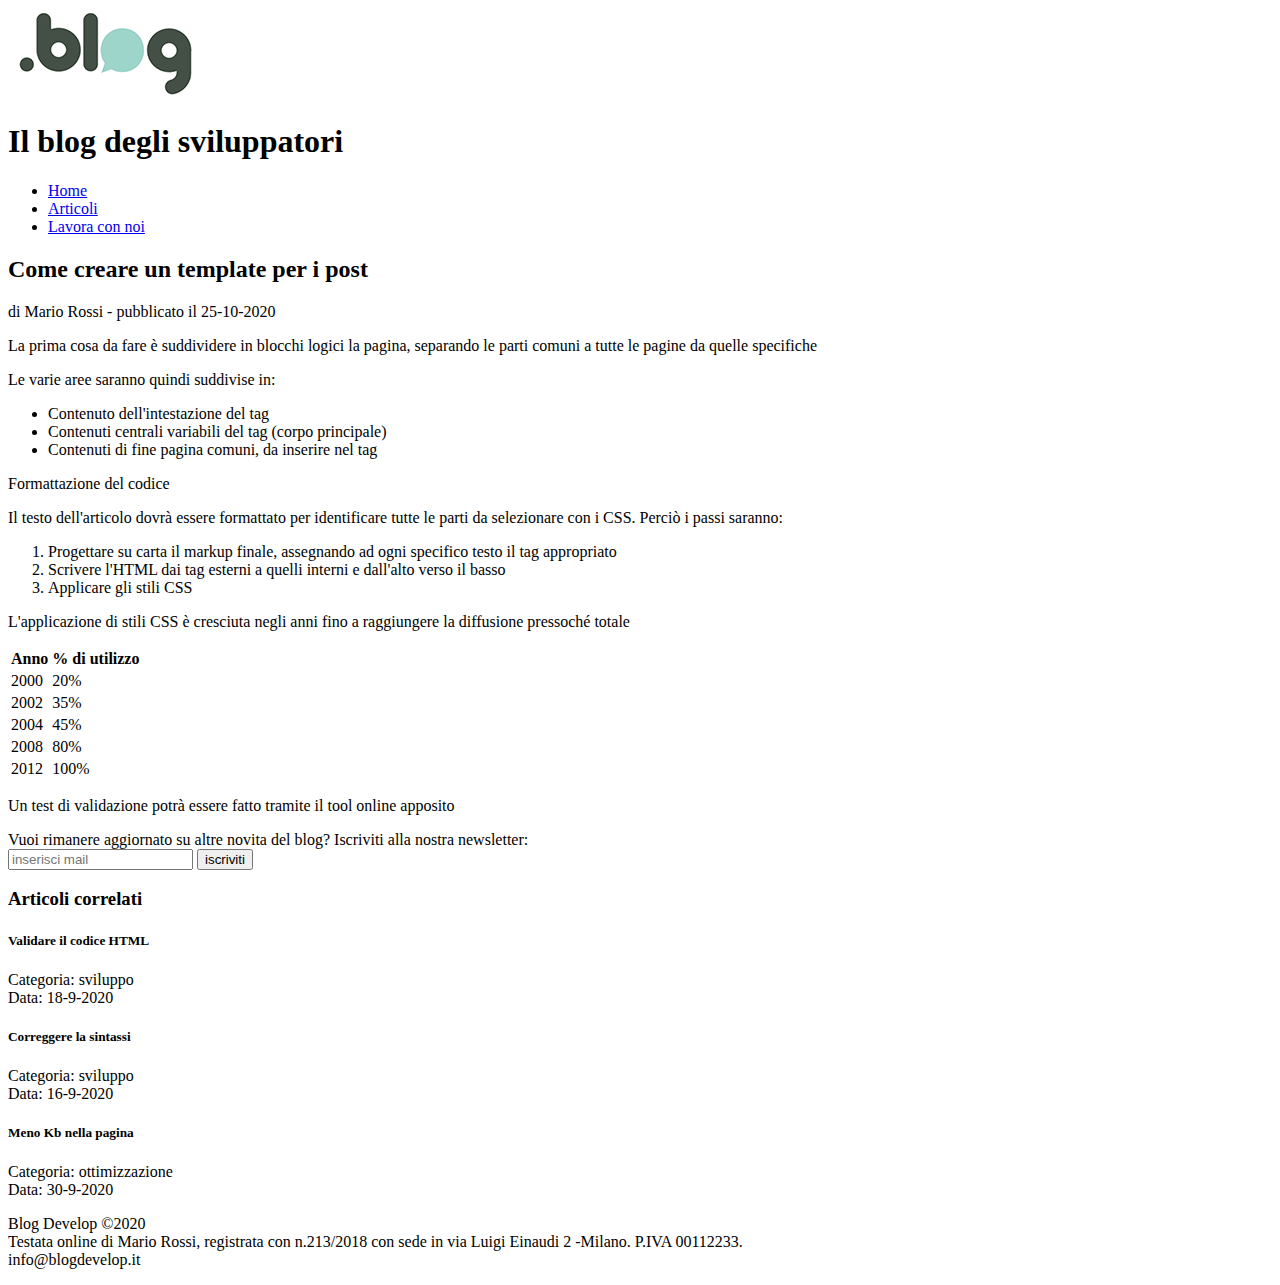
<file: Week2/Day1/index.html>
<!DOCTYPE html>
<html lang="en">

<head>
    <meta charset="UTF-8">
    <meta http-equiv="X-UA-Compatible" content="IE=edge">
    <meta name="viewport" content="width=device-width, initial-scale=1.0">
    <title>Sviluppo di una pagina web - Blog Develop</title>
</head>

<body>
    <header>
        <img src="./img/logo.png" alt="logo del blog">
        <h1>Il blog degli sviluppatori</h1>
        <nav>
            <ul>
                <li><a href="index.html" title="home">Home</a></li>
                <li><a href="articoli.html" title="articoli">Articoli</a></li>
                <li><a href="contatti.html" title="contatti">Lavora con noi</a></li>
            </ul>
        </nav>
    </header>
    <article>
        <h2>Come creare un template per i post</h2>
        <p>di Mario Rossi - pubblicato il 25-10-2020</p>

        <p>La prima cosa da fare è suddividere in blocchi logici la pagina, separando le parti comuni a tutte le
            pagine da quelle specifiche</p>
        <p>Le varie aree saranno quindi suddivise in:</p>
        <ul>
            <li>Contenuto dell'intestazione del tag</li>
            <li>Contenuti centrali variabili del tag (corpo principale)</li>
            <li>Contenuti di fine pagina comuni, da inserire nel tag</li>
        </ul>
        <p>Formattazione del codice</p>
        <p>Il testo dell'articolo dovrà essere formattato per identificare tutte le parti da selezionare con i
            CSS. Perciò i passi saranno:</p>
        <ol>
            <li>Progettare su carta il markup finale, assegnando ad ogni specifico testo il tag appropriato</li>
            <li>Scrivere l'HTML dai tag esterni a quelli interni e dall'alto verso il basso</li>
            <li>Applicare gli stili CSS</li>
        </ol>
        <p>L'applicazione di stili CSS è cresciuta negli anni fino a raggiungere la diffusione pressoché totale
        </p>
        <table>
            <thead>
                <tr>
                    <th>Anno</th>
                    <th>% di utilizzo</th>
                </tr>
            </thead>
            <tbody>
                <tr>
                    <td>2000</td>
                    <td>20%</td>
                </tr>
                <tr>
                    <td>2002</td>
                    <td>35%</td>
                </tr>
                <tr>
                    <td>2004</td>
                    <td>45%</td>
                </tr>
                <tr>
                    <td>2008</td>
                    <td>80%</td>
                </tr>
                <tr>
                    <td>2012</td>
                    <td>100%</td>
                </tr>
            </tbody>
        </table>
        <p>Un test di validazione potrà essere fatto tramite il tool online apposito</p>

    </article>
    <div> Vuoi rimanere aggiornato su altre novita del blog? Iscriviti alla nostra newsletter:
        <form>
            <div>
                <input type="email" placeholder="inserisci mail">
                <input type="submit" value="iscriviti">
            </div>
        </form>
    </div>
    <div>
        <h3>Articoli correlati</h3>
        <h5>Validare il codice HTML</h4>
            Categoria: sviluppo<br>
            Data: 18-9-2020

            <h5>Correggere la sintassi</h5>
            Categoria: sviluppo<br>
            Data: 16-9-2020

            <h5>Meno Kb nella pagina</h5>
            Categoria: ottimizzazione<br>
            Data: 30-9-2020
    </div>
    <footer>
        <p>
            Blog Develop ©2020<br>
            Testata online di Mario Rossi, registrata con n.213/2018 con sede in via Luigi Einaudi 2 -Milano. P.IVA
            00112233.<br>
            info@blogdevelop.it
        </p>
    </footer>
</body>

</html>
</file>
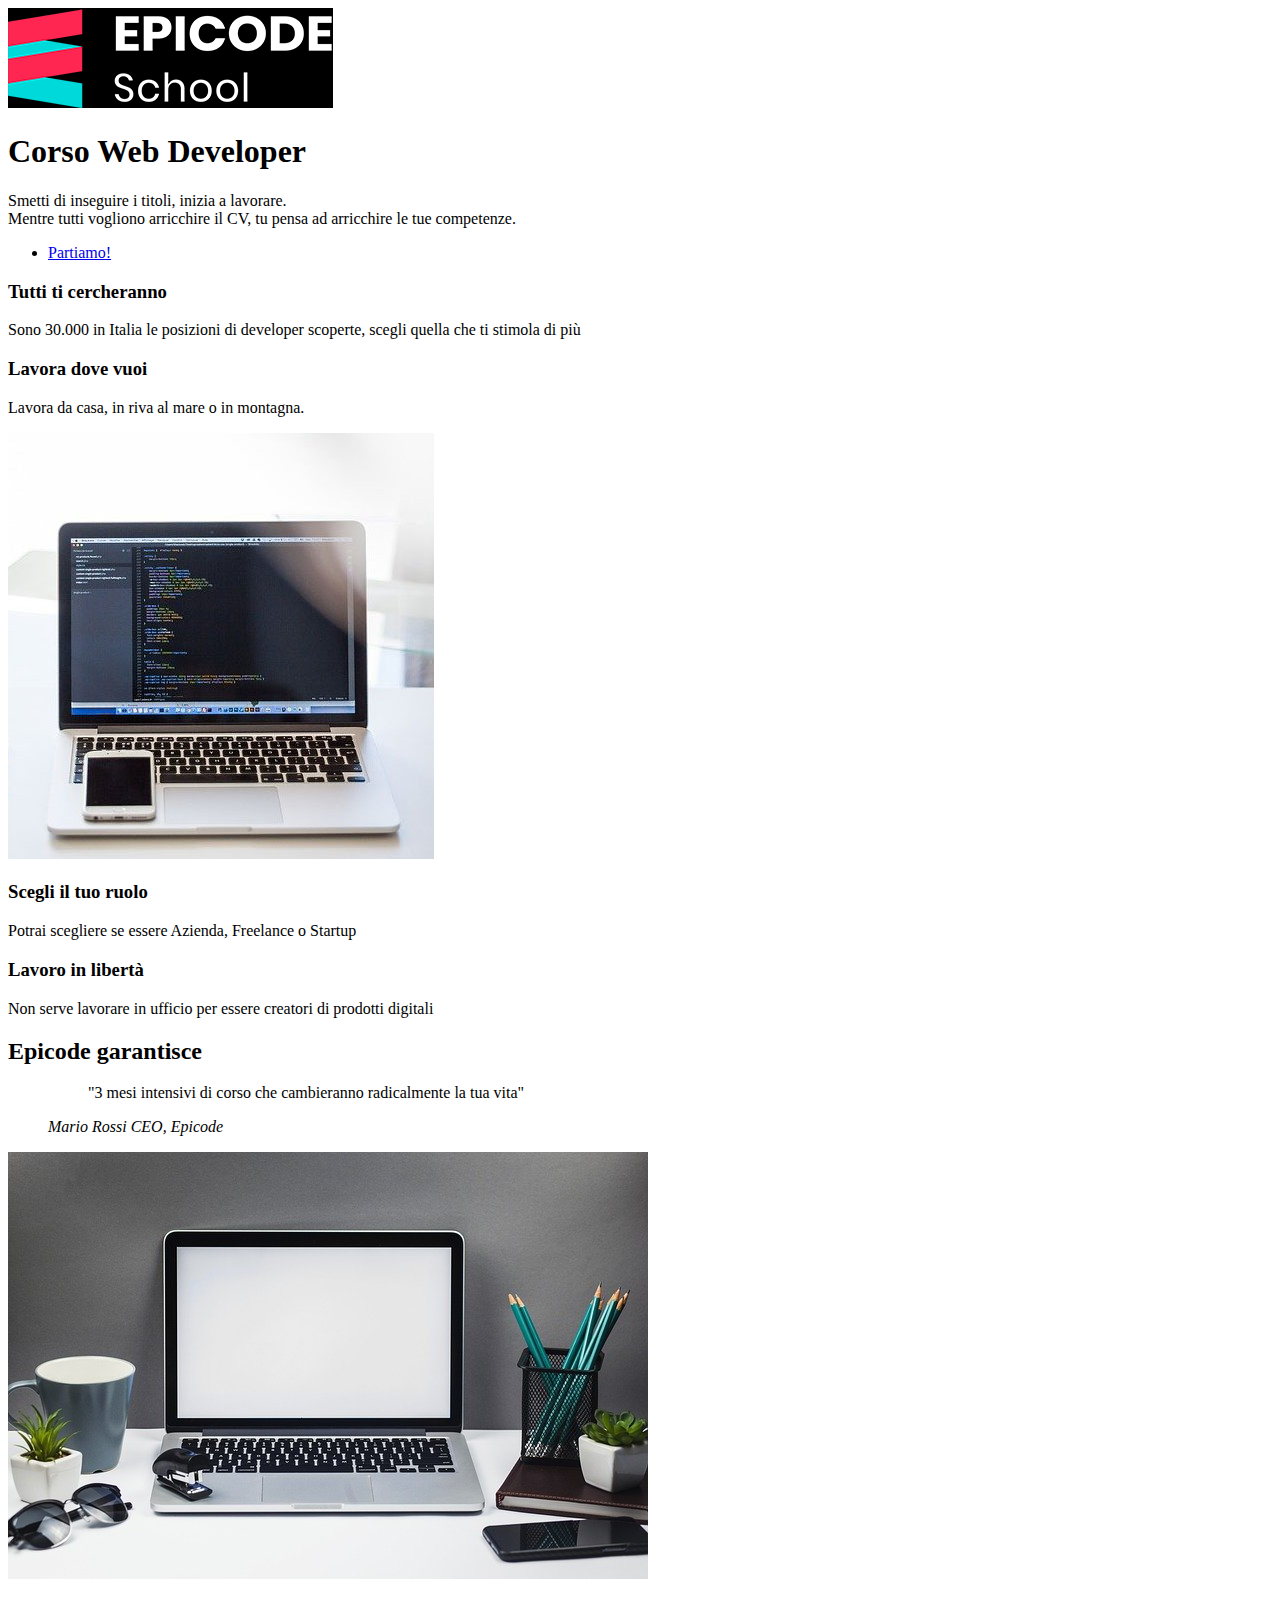
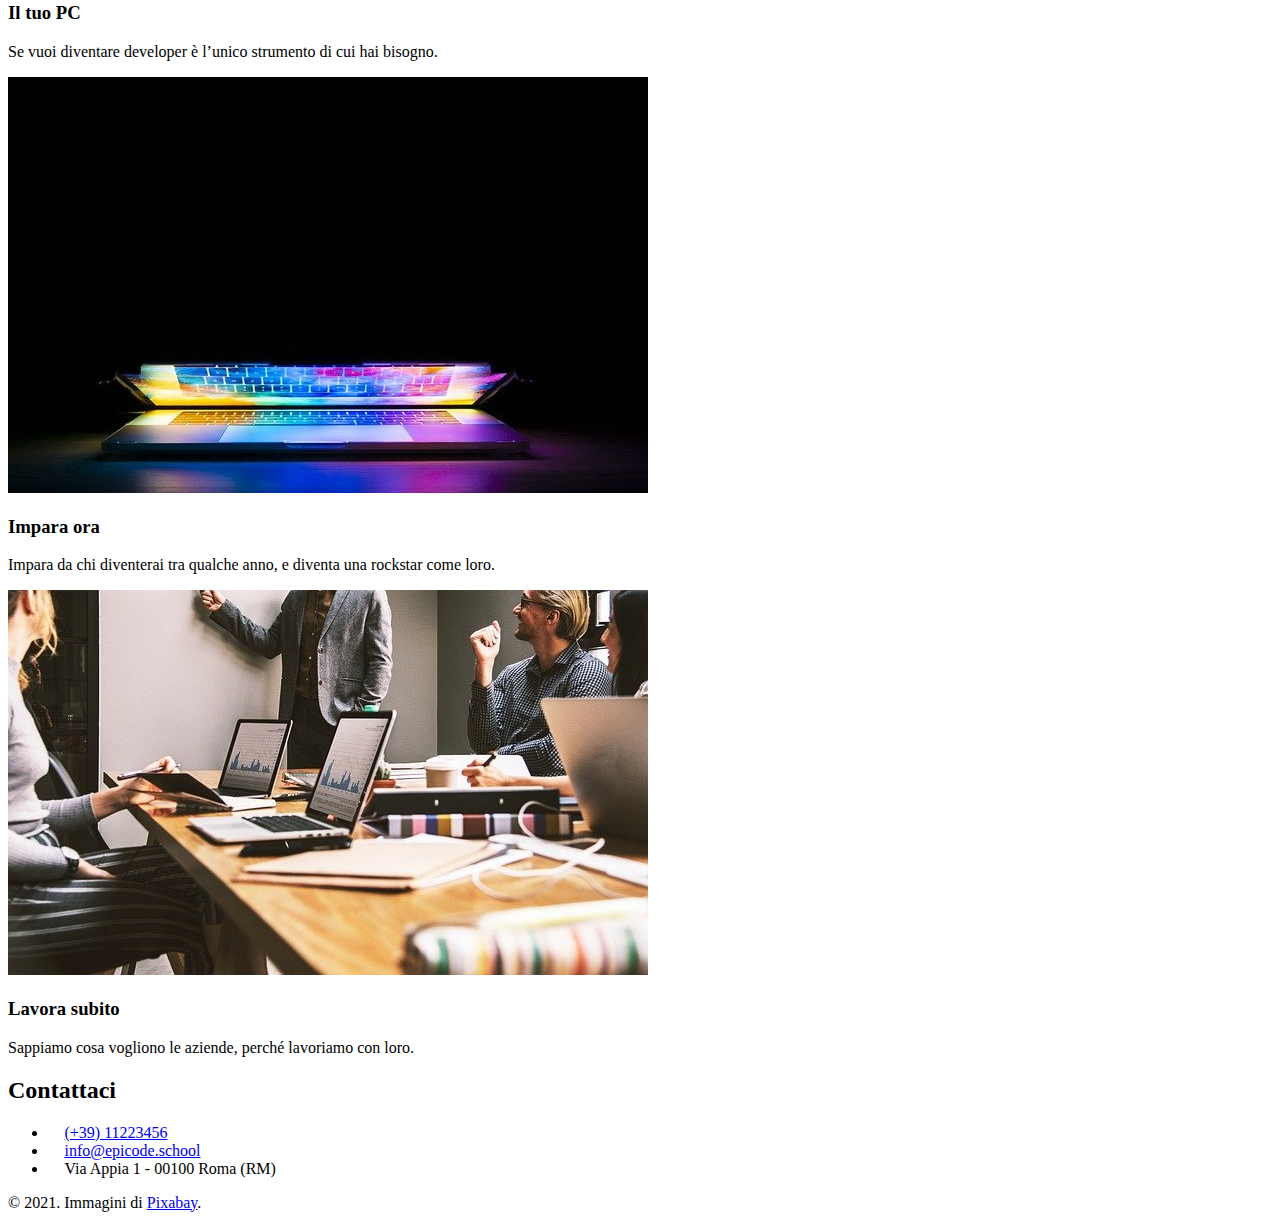
<file: Week2/Progetto Settimanale/index.html>
<!DOCTYPE html>
<html lang="it">
<head>
<meta charset="utf-8">
<title>Esercitazione Settimana 1</title>
<meta name="description" content="">
<meta name="viewport" content="width=device-width, initial-scale=1">
<link rel="stylesheet" href="https://fonts.googleapis.com/css?family=Montserrat:700|Open+Sans:300,400">
<link rel="stylesheet" href="assets/css/stile.css" type="text/css">
<link rel="stylesheet" href="assets/css/font-awesome.min.css" type="text/css">

</head>

	<body>

		<!-- Header -->
			<header>
				<a href="index.html" class="logo"><img src="assets/images/logo.png"></a>
			</header>

		<!-- Banner -->
			<section id="banner">
				<div class="content">
					<h1>Corso Web Developer</h1>
					<p>Smetti di inseguire i titoli, inizia a lavorare.<br>
                        Mentre tutti vogliono arricchire il CV, tu pensa ad arricchire le tue competenze.</p>
					<ul class="actions">
						<li><a href="#one" class="button scrolly">Partiamo!</a></li>
					</ul>
				</div>
			</section>

		<!-- One -->
			<section id="one" class="wrapper">
				<div class="inner flex flex-3">
					<div class="flex-item left">
						<div>
							<h3>Tutti ti cercheranno</h3>
							<p>Sono 30.000 in Italia le posizioni di developer scoperte, scegli quella che ti stimola di più</p>
						</div>
						<div>
							<h3>Lavora dove vuoi</h3>
							<p>Lavora da casa, in riva al mare o in montagna.</p>
						</div>
					</div>
					<div class="flex-item image fit round">
						<img src="assets/images/notebook.jpg" alt="" />
					</div>
					<div class="flex-item right">
						<div>
							<h3>Scegli il tuo ruolo</h3>
							<p>Potrai scegliere se essere Azienda, Freelance o Startup</p>
						</div>
						<div>
							<h3>Lavoro in libertà</h3>
							<p>Non serve lavorare in ufficio per essere creatori di prodotti digitali</p>
						</div>
					</div>
				</div>
			</section>

		<!-- Two -->
			<section id="two" class="wrapper style1 special">
				<div class="inner">
					<h2>Epicode garantisce</h2>
					<figure>
					    <blockquote>
					        "3 mesi intensivi di corso che cambieranno radicalmente la tua vita"
					    </blockquote>
					    <figcaption>
					        <cite class="author">Mario Rossi</cite>
					        <cite class="company">CEO, Epicode</cite>
                        </figcaption>
					</figure>
				</div>
			</section>

		<!-- Three -->
			<section id="three" class="wrapper">
				<div class="inner flex flex-3">
					<div class="flex-item box">
						<div class="image fit">
							<img src="assets/images/foto1.jpg" alt="" />
						</div>
						<div class="content">
							<h3>Il tuo PC</h3>
							<p>Se vuoi diventare developer è l’unico strumento di cui hai bisogno.</p>
						</div>
					</div>
					<div class="flex-item box">
						<div class="image fit">
							<img src="assets/images/foto2.jpg" alt="" />
						</div>
						<div class="content">
							<h3>Impara ora</h3>
							<p>Impara da chi diventerai tra qualche anno, e diventa una rockstar come loro.</p>
						</div>
					</div>
					<div class="flex-item box">
						<div class="image fit">
							<img src="assets/images/foto3.jpg" alt="" />
						</div>
						<div class="content">
							<h3>Lavora subito</h3>
							<p>Sappiamo cosa vogliono le aziende, perché lavoriamo con loro.</p>
						</div>
					</div>
				</div>
			</section>

		<!-- Footer -->
			<footer>
				<div class="inner">
					<h2>Contattaci</h2>
					<ul class="actions">
						<li><span class="icon fa-phone"></span> <a href="#">(+39) 11223456</a></li>
						<li><span class="icon fa-envelope"></span> <a href="#">info@epicode.school</a></li>
						<li><span class="icon fa-map-marker"></span> Via Appia 1 - 00100 Roma (RM)</li>
					</ul>
				</div>
				<div class="copyright">
					&copy; 2021. Immagini di <a href="https://pixabay.com">Pixabay</a>.
				</div>
			</footer>

	</body>
</html>
</file>
<file: Week2/Progetto Settimanale/assets/css/stile.css>
@media only screen and (max-width: 400px){	


	body, input, select, textarea {
		color: #393d41;
		font-family: "Open Sans", Arial, Helvetica, sans-serif;
		font-size: 1.1rem;
		font-weight: 300;
		line-height: 1.65;
	}

	a {
		color: #25a2c3;
		text-decoration: underline;
	}

		a:hover {
			text-decoration: none;
		}

	strong, b {
		color: #727a82;
		font-weight: 700;
	}

	em, i {
		font-style: italic;
	}

	p {
		margin: 0 0 2em 0;
	}

	h1, h2, h3, h4, h5, h6 {
		color: #727a82;
		font-weight: 700;
		font-family: "Montserrat", sans-serif;
		line-height: 1.5;
		margin: 0 0 1em 0;
	}

		h1 a, h2 a, h3 a, h4 a, h5 a, h6 a {
			color: inherit;
			text-decoration: none;
		}

	h1 {
		font-size: 2em;
		line-height: 1.3;
	}

	h2 {
		font-size: 1.75em;
	}

	h3 {
		font-size: 1.25em;
	}

	h4 {
		font-size: 1em;
	}

	h5 {
		font-size: 0.9em;
	}

	h6 {
		font-size: 0.7em;
	}

	sub {
		font-size: 0.8em;
		position: relative;
		top: 0.5em;
	}

	sup {
		font-size: 0.8em;
		position: relative;
		top: -0.5em;
	}

	blockquote {
		font-style: italic;
		margin: 0 0 2em 0;
	}

	cite {
		display: block;
	}

		cite.author {
			font-weight: 400;
		}

		cite.company {
			font-size: .8em;
		}

	figure {
		margin: 0 0 2em 0;
	}

	code {
		background: rgba(144, 144, 144, 0.075);
		border-radius: 4px;
		border: solid 1px #dee1e3;
		font-family: "Courier New", monospace;
		font-size: 0.9em;
		margin: 0 0.25em;
		padding: 0.25em 0.65em;
	}

	pre {
		-webkit-overflow-scrolling: touch;
		font-family: "Courier New", monospace;
		font-size: 0.9em;
		margin: 0 0 2em 0;
	}

		pre code {
			display: block;
			line-height: 1.75;
			padding: 1em 1.5em;
			overflow-x: auto;
		}

	hr {
		border: 0;
		border-bottom: solid 1px #dee1e3;
		margin: 2em 0;
	}

		hr.major {
			margin: 3em 0;
		}

	.align-left {
		text-align: left;
	}

	.align-center {
		text-align: center;
	}

	.align-right {
		text-align: right;
	}



	section.special, article.special {
		text-align: center;
	}

	header p {
		color: #bbb;
		position: relative;
		margin: 0 0 1.5em 0;
	}

	header h1 + p {
		font-size: 1.25em;
		margin-top: -1em;
	}

	header h2 + p {
		font-size: 1.25em;
		margin-top: -1em;
	}

	header h3 + p {
		font-size: 1.1em;
		margin-top: -0.8em;
	}

	header h4 + p,
	header h5 + p,
	header h6 + p {
		font-size: 0.9em;
		margin-top: -0.6em;
	}




	.box {
		border-radius: 4px;
		border: solid 1px #dee1e3;
		margin-bottom: 2em;
		overflow: hidden;
	}

		.box > :last-child,
		.box > :last-child > :last-child,
		.box > :last-child > :last-child > :last-child {
			margin-bottom: 0;
		}

		.box .image.fit {
			margin: 0;
		}

		.box .content {
			padding: 1.5em;
		}

		.box.alt {
			border: 0;
			border-radius: 0;
			padding: 0;
		}


	.icon {
		text-decoration: none;
		border-bottom: none;
		position: relative;
	}

		.icon:before {
			-moz-osx-font-smoothing: grayscale;
			-webkit-font-smoothing: antialiased;
			font-family: FontAwesome;
			font-style: normal;
			font-weight: normal;
			text-transform: none !important;
		}

		.icon > .label {
			display: none;
		}


	.image {
		border: 0;
		display: inline-block;
		position: relative;
	}

		.image img {
			display: block;
		}

		.image.left, .image.right {
			max-width: 40%;
		}

			.image.left img, .image.right img {
				width: 100%;
			}

		.image.left {
			float: left;
			padding: 0 1.5em 1em 0;
			top: 0.25em;
		}

		.image.right {
			float: right;
			padding: 0 0 1em 1.5em;
			top: 0.25em;
		}

		.image.fit {
			display: block;
			margin: 0 0 2em 0;
			width: 100%;
		}

			.image.fit img {
				width: 100%;
			}

		.image.round img {
			border-radius: 100%;
		}

		.image.main {
			display: block;
			margin: 0 0 3em 0;
			width: 100%;
		}

			.image.main img {
				width: 100%;
			}


	ol {
		list-style: decimal;
		margin: 0 0 2em 0;
		padding-left: 1.25em;
	}

		ol li {
			padding-left: 0.25em;
		}

	ul {
		list-style: disc;
		margin: 0 0 2em 0;
		padding-left: 1em;
	}

		ul li {
			padding-left: 0.5em;
		}

		ul.alt {
			list-style: none;
			padding-left: 0;
		}

			ul.alt li {
				border-top: solid 1px #dee1e3;
				padding: 0.5em 0;
			}

				ul.alt li:first-child {
					border-top: 0;
					padding-top: 0;
				}

		ul.icons {
			cursor: default;
			list-style: none;
			padding-left: 0;
		}

			ul.icons li {
				display: inline-block;
				padding: 0 1em 0 0;
			}

				ul.icons li:last-child {
					padding-right: 0;
				}

				ul.icons li .icon:before {
					font-size: 2em;
				}
        ul.actions {
            margin: 0 0 2em 0;
            cursor: default;
            list-style: none;
            padding-left: 0;
        }
        ul.actions li > * {
            width: 100%;
        }

	dl {
		margin: 0 0 2em 0;
	}

		dl dt {
			display: block;
			font-weight: 700;
			margin: 0 0 1em 0;
		}

		dl dd {
			margin-left: 2em;
		}




	.wrapper {
		padding: 2em 1em 0.1em;
		text-align: center;
		
	}

		.wrapper h1, .wrapper h2, .wrapper h3, .wrapper h4, .wrapper h5 {
			color: #25a2c3;
		}

		.wrapper.style1 {
			background: #e22d0e;
			color: #fcdcd6;
		}

			.wrapper.style1 h1, .wrapper.style1 h2, .wrapper.style1 h3, .wrapper.style1 h4, .wrapper.style1 h5 {
				color: #fff;
			}

			.wrapper.style1 cite.author {
				color: #fff;
			}


	body {
		padding-top: 6em;
	}

	header {
		-moz-align-items: center;
		-webkit-align-items: center;
		-ms-align-items: center;
		align-items: center;
		background: #fff;
		cursor: default;
		height: 6em;
		left: 0;
		line-height: 6em;
		position: fixed;
		top: 0;
		width: 100%;
		z-index: 10001;
		box-shadow: 0 0 10px 0 rgba(0, 0, 0, 0.5);
        text-align: center;
        background-color: black;
	}

		header .logo {
			display: inline-block;
        }
        header .logo img {
            display: block;
            height: 30px;
            margin-top: 5px;
        }





	#banner {
		padding: 4em 2em 2em 2em;
		background-image: url(../images/banner.jpg);
		background-size: cover;
		background-position: center top;
		background-repeat: no-repeat;
		text-align: center;
	}

		#banner h1 {
			font-size: 2em;
			color: #25a2c3;
			line-height: 1em;
			margin: 0 0 0.5em 0;
			padding: 0;
		}

		#banner p {
			font-size: 1em;
			margin-bottom: 1.75em;
		}

		#banner .button {
			font-size: .9em;
			background-color: #f04c2f;
			border-radius: 4px;
			border: 0;
			color: #ffffff;
			cursor: pointer;
			display: inline-block;
			font-family: "Montserrat", sans-serif;
			height: 3.5em;
			line-height: 3.5em;
			padding: 0 3.5em;
			text-align: center;
			text-decoration: none;
			white-space: nowrap;
			text-transform: uppercase;
		}




	#one .inner {
		margin-bottom: 2em;
	}


		#one .flex-item.left div p, #one .flex-item.right div p {
			margin-bottom: 1em;
		}


	#one .image.fit {
		margin: 0 auto 2em auto;
		max-width: 90%;
	}

	#three {
		text-align: center;
	}



	footer {
        padding: 2em 0 0.1em 0;

		background: #25a2c3;
		text-align: center;
		color: #c8e7f0;
	}

		footer h2 {
			color: #fff;
		}

		footer .icon {
			color: #e22d0e;
		}

		footer a {
			color: #c8e7f0;
			text-decoration: none;
		}

		footer ul li {
            padding: 0 2em;
            font-size: .9em;
		}
        footer .copyright {
			display: inline-block;
			color: #a7d9e7;
			font-size: 0.75em;
			margin: 0 0 2em 0;
            padding: 0;
            padding: 2em 0;
			text-align: center;
			border-top: 1px solid rgba(255, 255, 255, 0.25);
			padding: 2em 10em;
		}
	}
</file>
